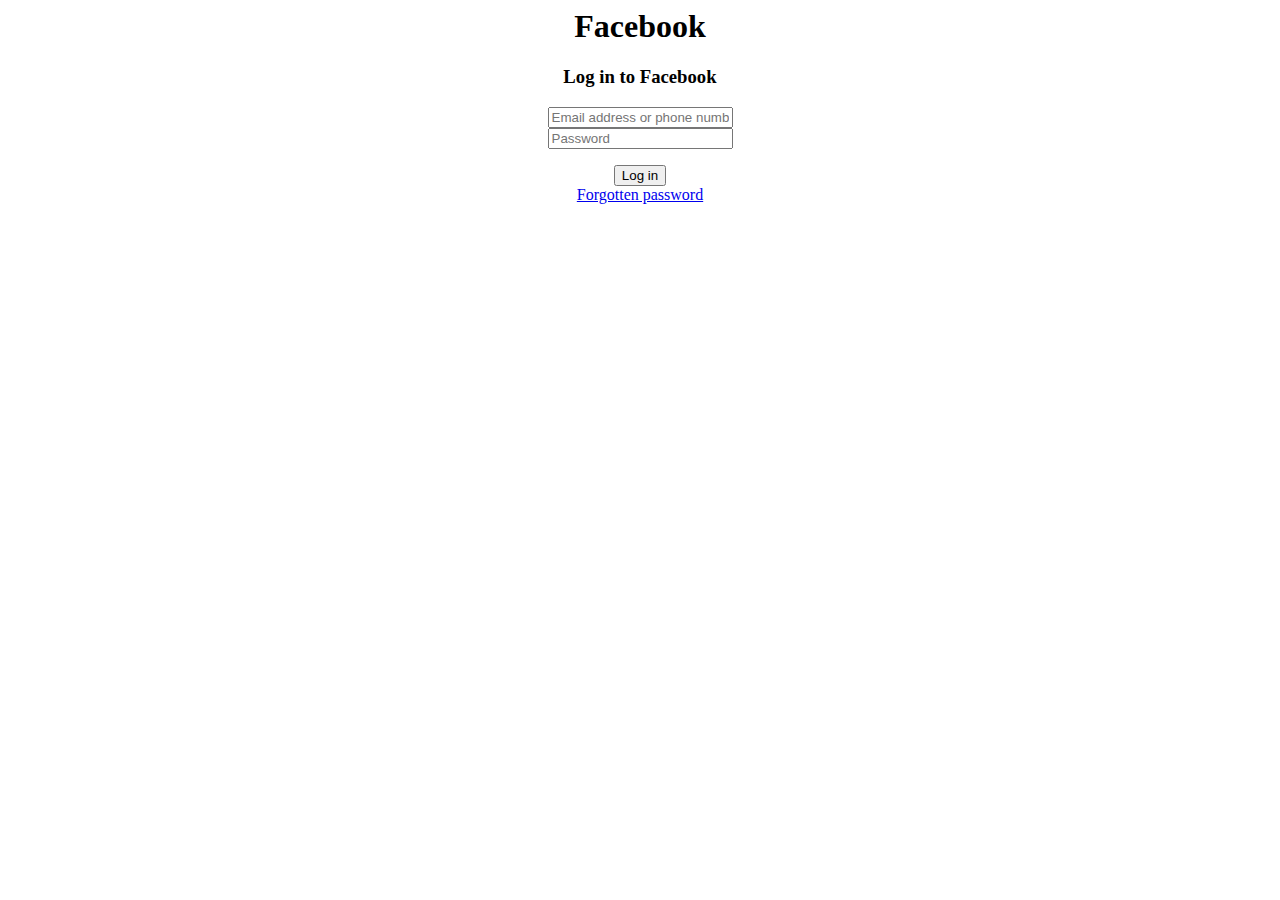
<file: day 3/index.html>
<html>
  <head>
    <body>
      <div>
        <center>
          <h1>Facebook</h1>
        </center>
      </div>
      <div>
      <center>
        <div>
            <form>
                <h3> Log in to Facebook</h3>
          <input type="text" placeholder="Email address or phone number" />
          <br />
          <input type="text" placeholder="Password" />
        </form>
        </div>
      </center>
    </div>
      <center>
        <button>Log in</button>
      </center>
      <center>
        <a href="Forgotten password"> Forgotten password</a>
      </center>
    </body>
    
  </head>
</html>
</file>
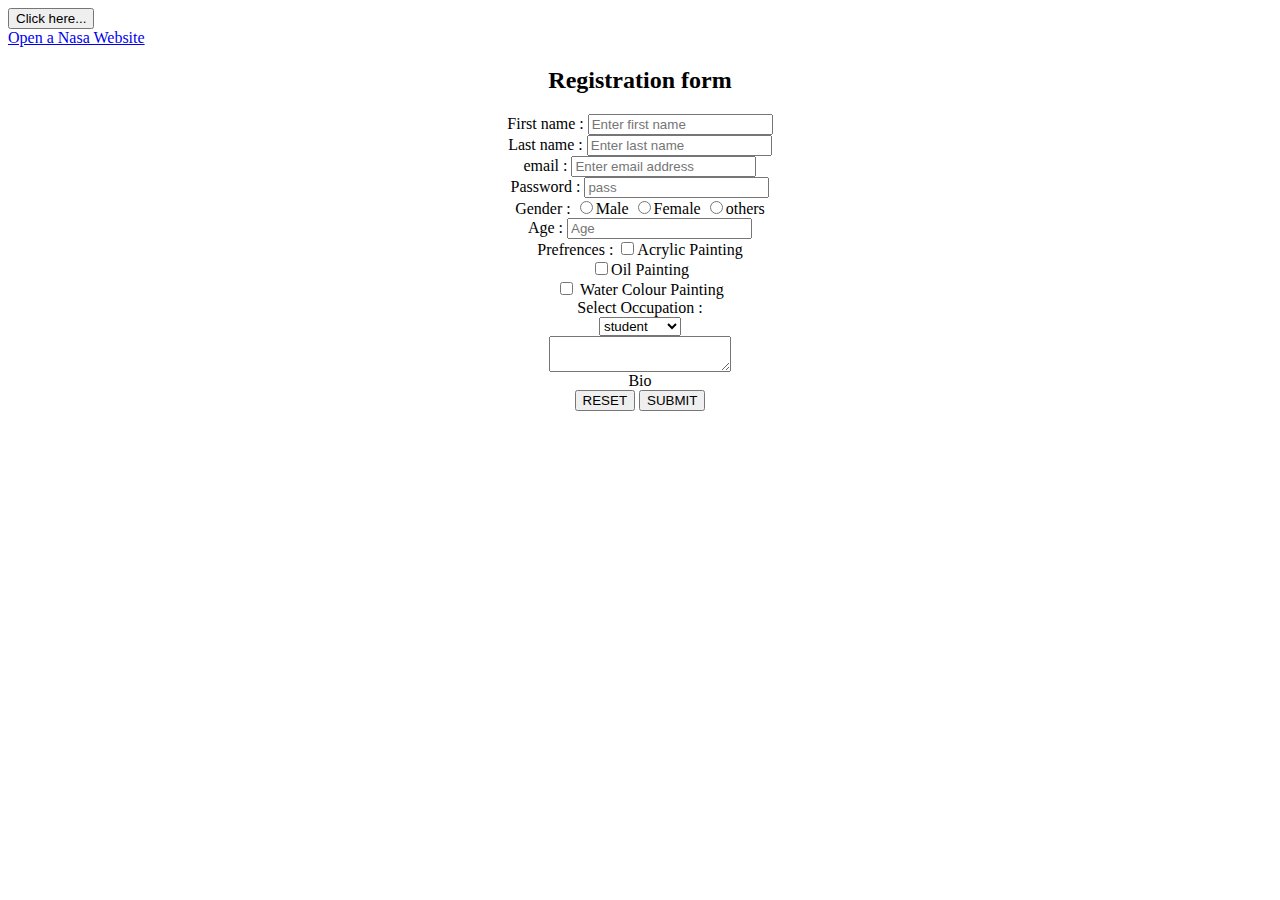
<file: day1/index.html>
<html>

<head>
    <!-- Meta Data -->
    <title> Basic html</title>
</head>

<body>
    <button>Click here...</button>
    <center>
        <a target="_blank" href="https://www.nasa.gov/">
    </center> Open a Nasa Website</a>

    <!-- Form inputs -->
    <form class="White paper"></form>
    <center>
        <h2>Registration form </h2>
    </center>
    <!-- Multiple inputs -->
    <center>
        <div class="Name">
            <label>First name :</label>
            <input type="text" placeholder="Enter first name ">
        </div>
    </center>



    <center>
        <div class="Name">
            <label>Last name :</label>
            <input type="text" placeholder="Enter last name ">
        </div>
    </center>



    <center>
        <div class="email">
            <label>email :</label>
            <input type="email" placeholder="Enter email address ">
        </div>
    </center>




    <center>
        <div class="Password">
            <label>Password :</label>
            <input type="text" placeholder="pass ">
        </div>
    </center>





    <center>
        <div class="Gender">
            <label>Gender :</label>
            <input name="gender" type="radio">Male
            <input name="gender" type="radio">Female
            <input name="gender" type="radio">others
        </div>
    </center>





    <center>
        <div class="Age">
            <label>Age :</label>
            <input type="number" placeholder="Age " min="1">
        </div>
    </center>



    <center>
        <div class="Prefrences">
            <label>Prefrences :</label>
            <input name="recommed" type="checkbox">Acrylic Painting<br>
            <input name="recommed" type="checkbox">Oil Painting<br>
            <input name="recommed" type="checkbox"> Water Colour Painting<br>
        </div>
    </center>
    <center>
        <label>Select Occupation :</label>
    </center>
    <center>
        <div class="Select Inputs">
            <select>
                <option value="Students">student</option>
                <option value="Teachers">Teachers</option>
                <option value="Employee">Employee</option>
            </select>
        </div>
    </center>
    <center>
        <textarea>


</textarea>
    </center>
    <center>
        <div> Bio</div>
    </center>

    <center>
        <button> RESET</button> <button>SUBMIT</button>
    </center>




</body>

</html>
</file>
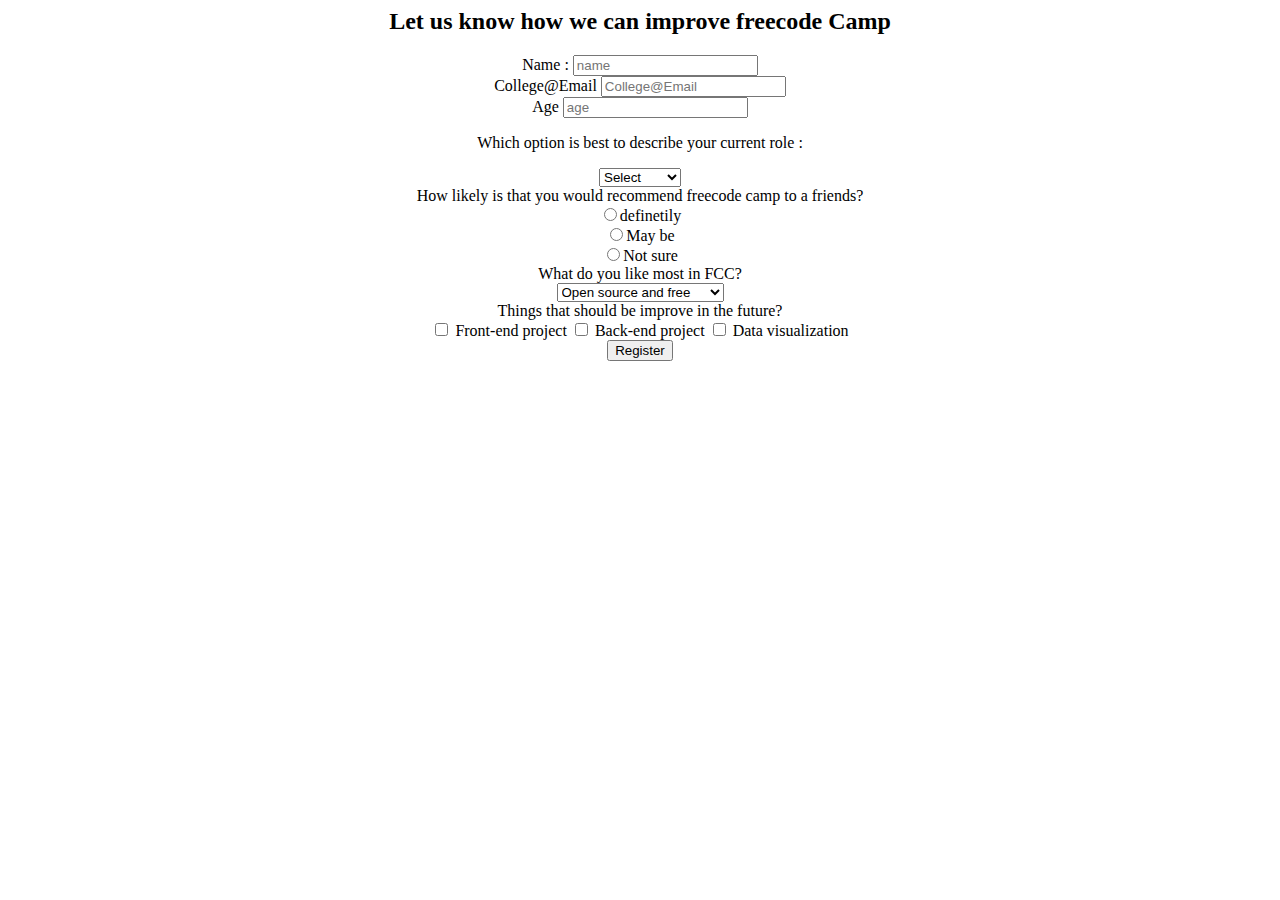
<file: day2/index.html>
<html>
    <head>
        <body>
            <center>
             <h2> Let us know how we can improve  freecode Camp</h2>
            </center>
             <center>
                <div class="Name">
                    <label>Name : </label>
                    <input type="text" placeholder="name">
                </div>
             </center>

             <center>
                <div class="email">
                    <label> College@Email</label>
                    <input type="email" placeholder="College@Email">
                </div>
             </center>


            <center>
                <div class="Age">
                    <label>Age</label>
                    <input type="number" placeholder="age" min="1">
                </div>
            </center>
            <center>
            <p>Which option is best to describe your current role :</p>
        </center>

        <center>
            <div class="Current role">
                
                <select>
                    <option>Select</option>
                    <option>Students</option>
                    <option>Teachers</option> 
                    <option>Employee</option>
                </select>
            </div>
        </center>




        
    <center>
        <div class="Feedback">
            <label>How likely is  that you would recommend freecode camp to a friends?</label> <br>
            <input type="radio" name="How likely is  that you would recommend freecode camp to a friends?" >definetily<br>
            <input type="radio" name="How likely is  that you would recommend freecode camp to a friends?" >May be<br>
            <input type="radio" name="How likely is  that you would recommend freecode camp to a friends?" >Not sure<br>
        </div>
    </center>


    <center>
        <div>
              <label> What do you like most in FCC? </label> <br>
              <select> 
                      <option> Open source and free</option>
                      <option> Accessible learning path</option>
                      <option> Hand on apporach</option>
              </select>
            </div>
    </center>

    <center>
        <div>
            <label>Things that should be improve in the future? </label> <br>
            <input type="checkbox" name="Things that should be improve in the future "> Front-end project
            <input type="checkbox" name="Things that should be improve in the future "> Back-end project
            <input type="checkbox" name="Things that should be improve in the future "> Data visualization
        </div>
    </center>

    <center>
        <button type="Register">Register</button>
    </center>





        </body>
    </head>
</html>
</file>
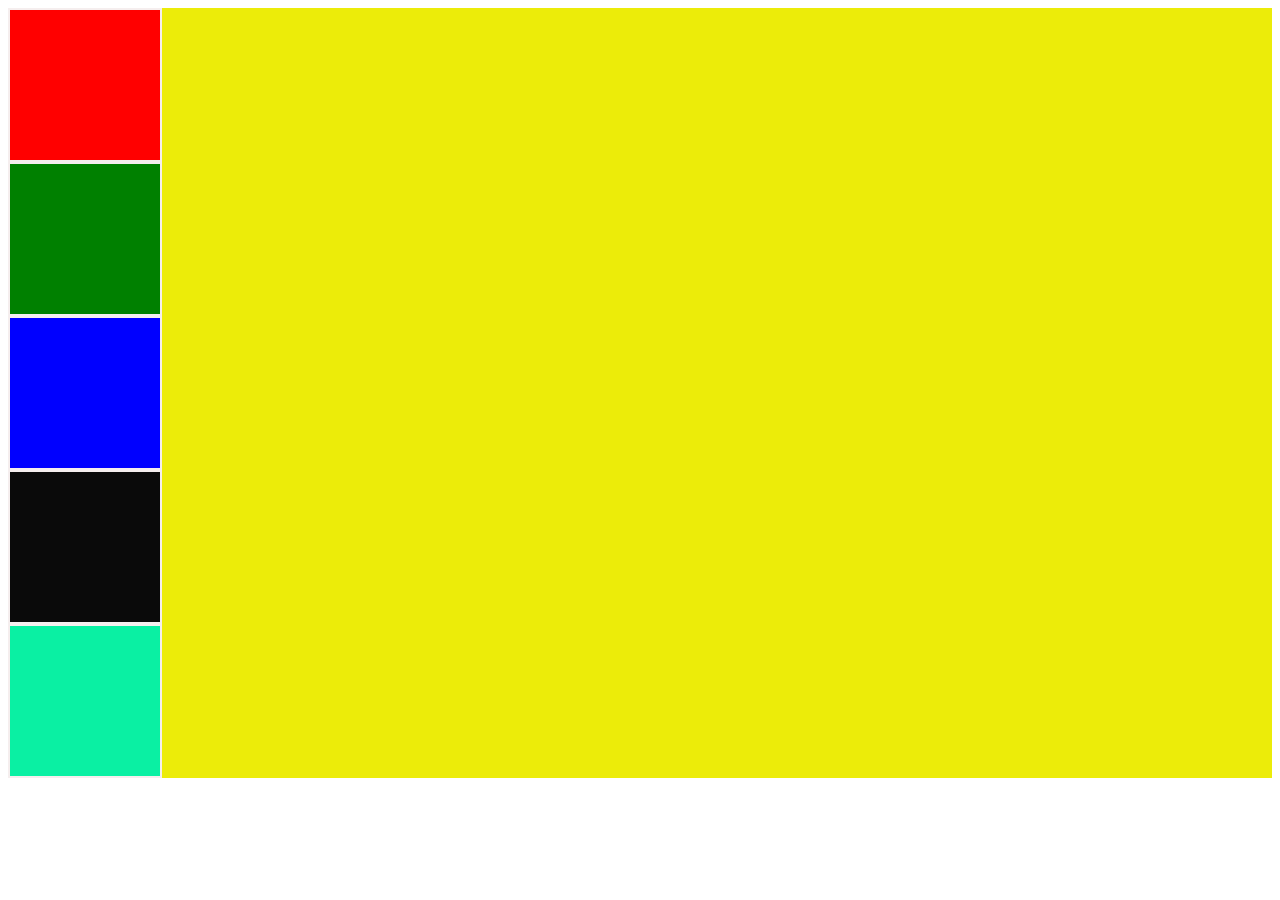
<file: index4.html>
<!DOCTYPE html>
<html lang="en">
<head>
    <meta charset="UTF-8">
    <meta name="viewport" content="width=device-width, initial-scale=1.0">
    <title>Document</title>
    <link rel="stylesheet" href="style4.css">
</head>
<body>
     <!-- <h1 class="title" id="Welcome">Welcome in Day 4</h1>
<h2 class="title" id="html">Welcome in Day 4</h1>

    <center>
        <h1 class="heading" >Box Model </h1>
            
               <div class="sub-box">My sub Box</div>
      
    </center> -->
         
    <div class="container">
        <div class="box box-1"></div>
        <div class="box box-2"></div>
        <div class="box box-3"></div>
        <div class="box box-4"></div>
        <div class="box box-5"></div>
    </div>

</body>
</html>
</file>
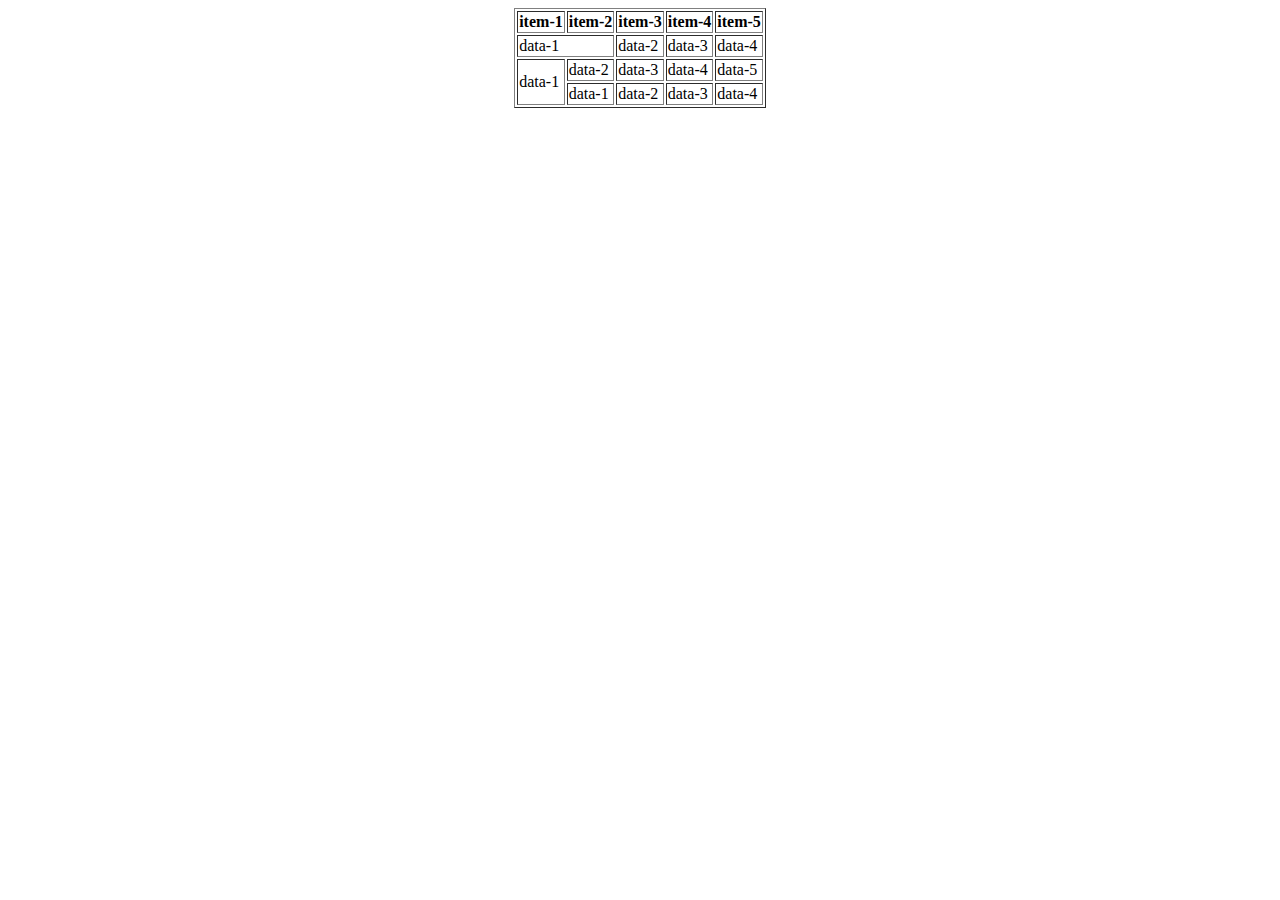
<file: day 3/table.html>
<!DOCTYPE html>
<html lang="en">
<head>
    <meta charset="UTF-8">
    <meta name="viewport" content="width=Bas, initial-scale=1.0">
    <title>Document</title>
</head>
<body>
    <center>
      <table border="R1">
        <tr>
            <th>item-1</th>
            <th>item-2</th>
            <th>item-3</th>
            <th>item-4</th>
            <th>item-5</th>
        </tr>
            <tr>
                <td colspan="2">data-1</td>
                <td>data-2</td>
                <td>data-3</td>
                <td>data-4</td>
                
            </tr>

            <tr>
                <td rowspan="2">data-1</td>
                <td>data-2</td>
                <td>data-3</td>
                <td>data-4</td>
                <td>data-5</td>
                
        
            </tr>
            <tr>
                <td >data-1</td>
                <td>data-2</td>
                <td>data-3</td>
                <td>data-4</td>
                
        
            </tr>
        </table>
    </center>
</body>
</html>
</file>
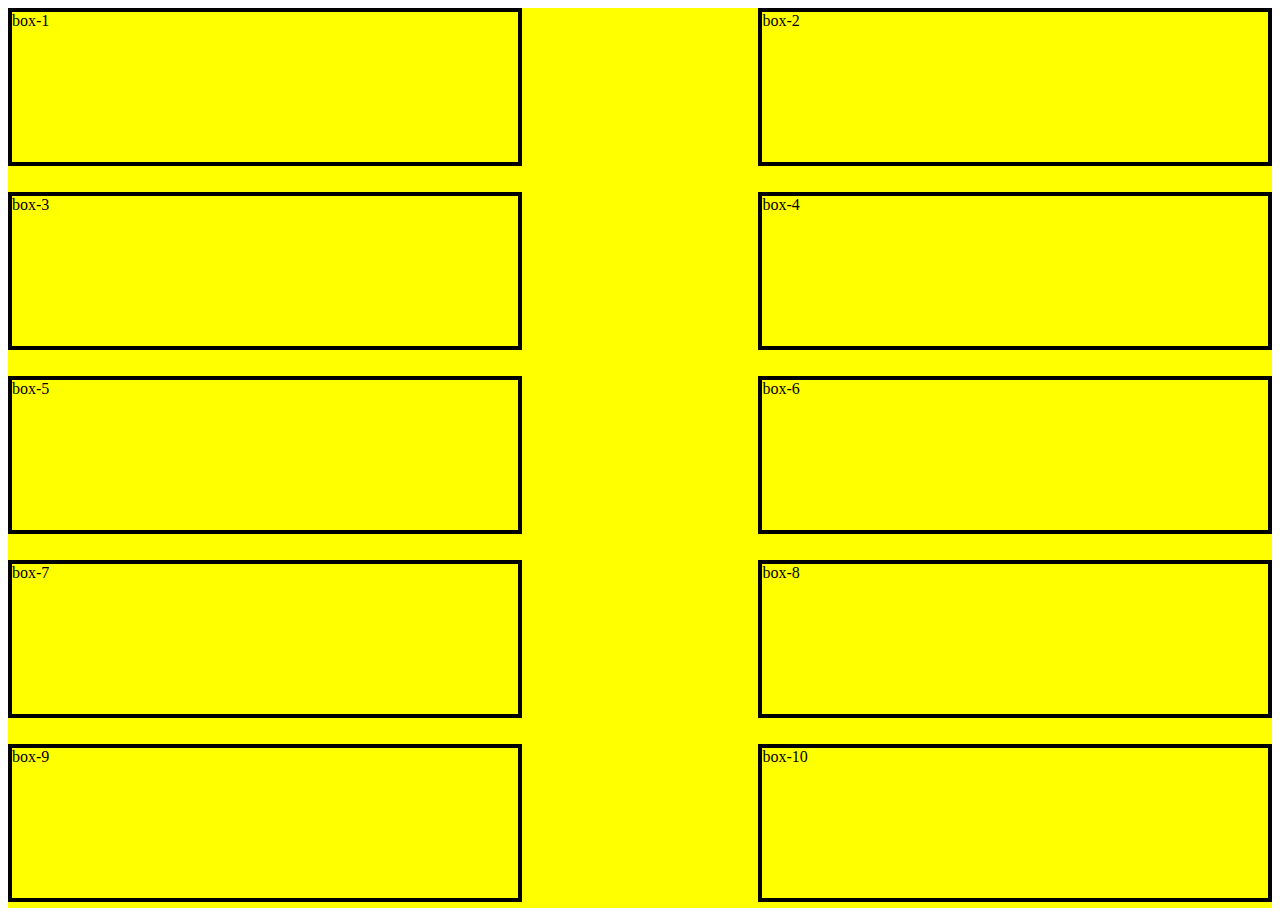
<file: day 5 class/index5.html>
<!DOCTYPE html>
<html lang="en">
<head>
    <meta charset="UTF-8">
    <meta name="viewport" content="width=device-width, initial-scale=1.0">
    <title>Document</title>
    <link rel="stylesheet" href="style5.css">
</head>
<body>
   <div class="container">
   <div class="box box-1">box-1</div>
   <div class="box box-2">box-2</div>
   <div class="box box-3">box-3</div>
   <div class="box box-4">box-4</div>
   <div class="box box-5">box-5</div>
   <div class="box box-6">box-6</div>
   <div class="box box-7">box-7</div>
   <div class="box box-8">box-8</div>
   <div class="box box-9">box-9</div>
   <div class="box box-10">box-10</div>
   </div>
</body>
</html>
</file>
<file: style4.css>
/* .title
{
    color: blue;
} 
#Welcome {
background: #e70808;
}
.heading {
    font-size: 30px;
    color: green;
    
}
.box {
    color: yellow;
    height: 500px;
    width: 500px;
    background-color: black;
}
.sub-box {
    height: 250px;
    width: 250px;
    background-color: rgb(228, 96, 9);
    padding: 20px;
    border: 20px solid rgb(8, 8, 8);
    
} */
 body {
    position: relative;
 }

.container {
    height: 100%;
    width: 100%;
    background:rgb(236, 236, 9);
    
}
.box {
    height: 150px;
    width: 150px;
    border :2px solid rgb(245, 238, 238);
}
.box-1 {
    top= 50%;
    left: 50%;
    background-color: red;
}
.box-2 {
     background-color: green;
} 
.box-3 {
    background-color: blue;
}

.box-4 {
    background-color: rgb(10, 10, 10);
}
.box-5 {
    background-color: rgb(10, 240, 163);
}
</file>
<file: day 5 class/style5.css>
.container {
    width: 100%;
    min-height: 100vh;
    background-color: yellow;
    display: flex;
    gap: 20px;
    flex-wrap: wrap;
    /* flex-direction: column; */
    justify-content: space-between;
}
.box {
    width: 40%;
    height :150px;
    border: 4px solid black;
    flex-shrink: 0;
}
</file>
